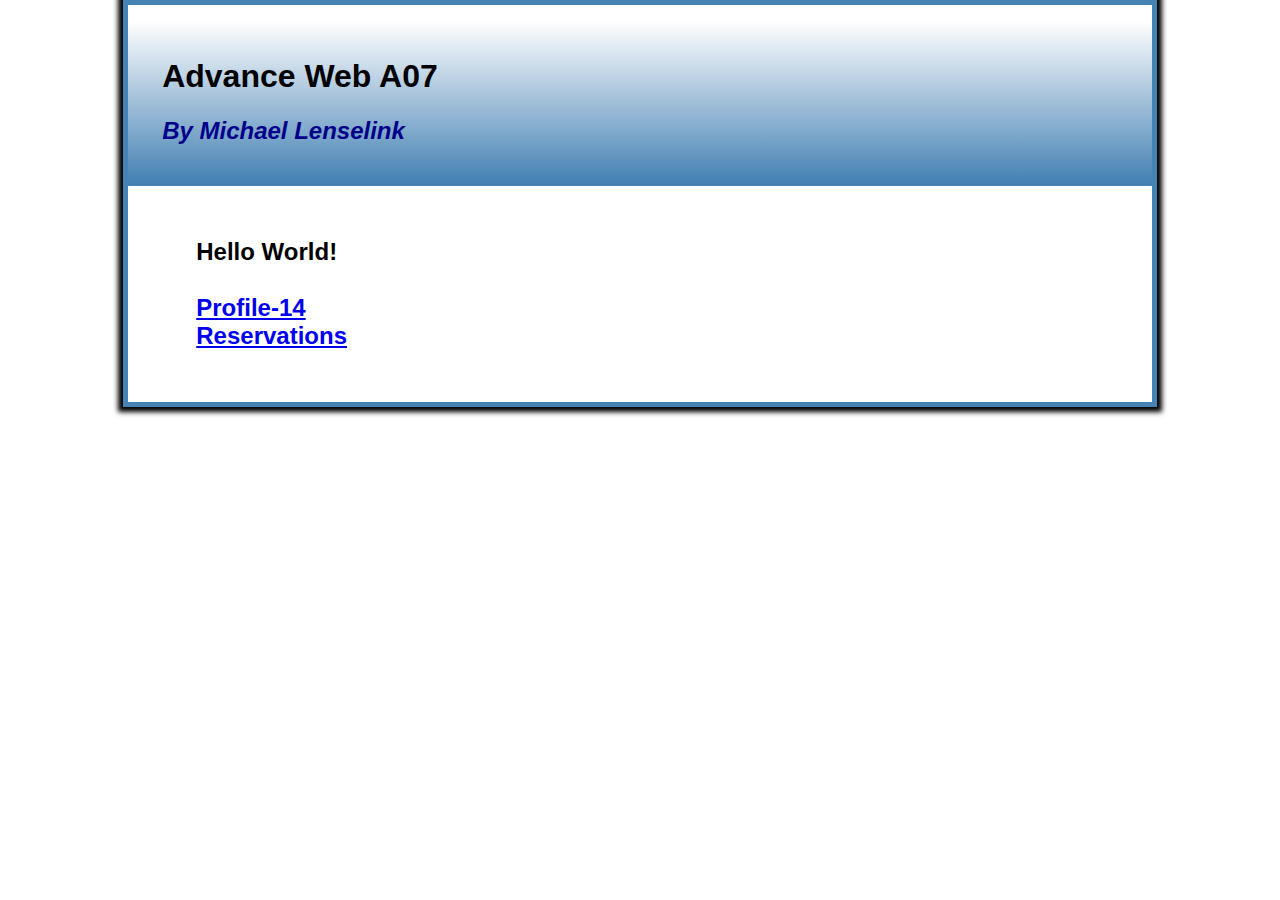
<file: index.html>
<!DOCTYPE html>

<html lang="en">
<head>
    <meta charset="utf-8" />
    <meta name="viewport" content="width=device-width, initial-scale=1" />
    <title>A07</title>
    <link href="styles/main.css" rel="stylesheet" type="text/css" />
</head>
<header>
    <h1>Advance Web A07</h1>
    <h2>By Michael Lenselink</h2>
</header>
<body>
    <main>
        <h2>
            Hello World!
            <br>
            <br>
            <a href="Profile14/index.html">Profile-14</a>
            <br>
            <a href="Reservations/index.html">Reservations</a>
        </h2>
    </main>
</body>
</html>
</file>
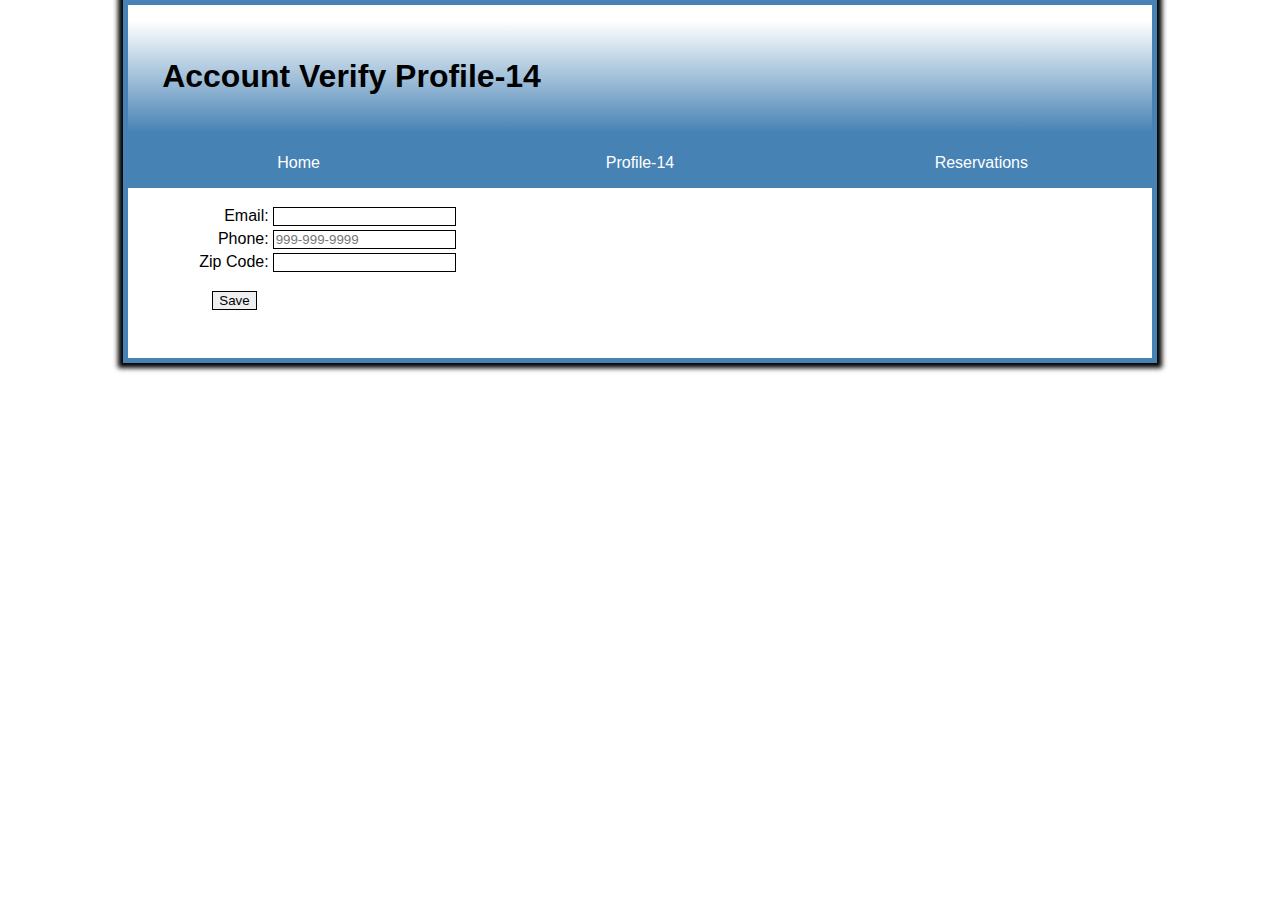
<file: Profile14/index.html>
<!DOCTYPE html>

<html lang="en">
<head>
    <meta charset="utf-8" />
    <meta name="viewport" content="width=device-width, initial-scale=1" />
    <title>Profile-14</title>
    <link rel="stylesheet" href="../styles/slicknav.css">
    <link href="../styles/profile.css" rel="stylesheet" type="text/css" />
    <script src="https://code.jquery.com/jquery-3.2.1.min.js"></script>
    <script src="../js/jquery.slicknav.min.js"></script>
    <script type="text/javascript">
        $(document).ready(function(){
            $('#nav_menu').slicknav({prependTo:"#mobile_menu"});
        });
    </script>
</head>
<header>
    <h1>Account Verify Profile-14</h1>
</header>
<nav id="mobile_menu"></nav>
<nav id="nav_menu">
    <ul>
        <li><a href="../index.html">Home</a></li>
        <li><a href="../Profile14/index.html">Profile-14</a></li>
        <li><a href="../Reservations/index.html">Reservations</a></li>
    </ul>
</nav>
<br>
<body>
    <main> 
        <form action="profile.html" class="inputForm" id="ProfileForm" method="GET">
            <table>
                <tr>
                    <td class="label">
                        <span for="Email">Email: </span>
                    </td>
                    <td class="input">
                        <input type="text" name="Email" id="Email" maxlength="150" required>
                        <span class="req"></span>
                        <br>
                    </td>
                </tr>
                <tr>
                    <td class="label">
                        <label for="Phone">Phone: </label>
                    </td>
                    <td class="input">
                        <input type="text" name="Phone" id="Phone" placeholder="999-999-9999" maxlength="12" required>
                        <span class="req"></span>
                        <br>
                    </td>
                </tr>
                <tr>
                    <td class="label">
                        <label for="Zip">Zip Code: </label>
                    </td>
                    <td class="input">
                        <input type="text" name="Zip" id="Zip" maxlength="10" required>
                        <span class="req"></span>
                        <br>
                    </td>
                </tr>
            </table>
            <div class="input">
                <input type="submit" id="buttonSave" value="Save">
            </div>
        </form>
    </main>
    <script src="Profile.js"></script>
</body>
</html>
</file>
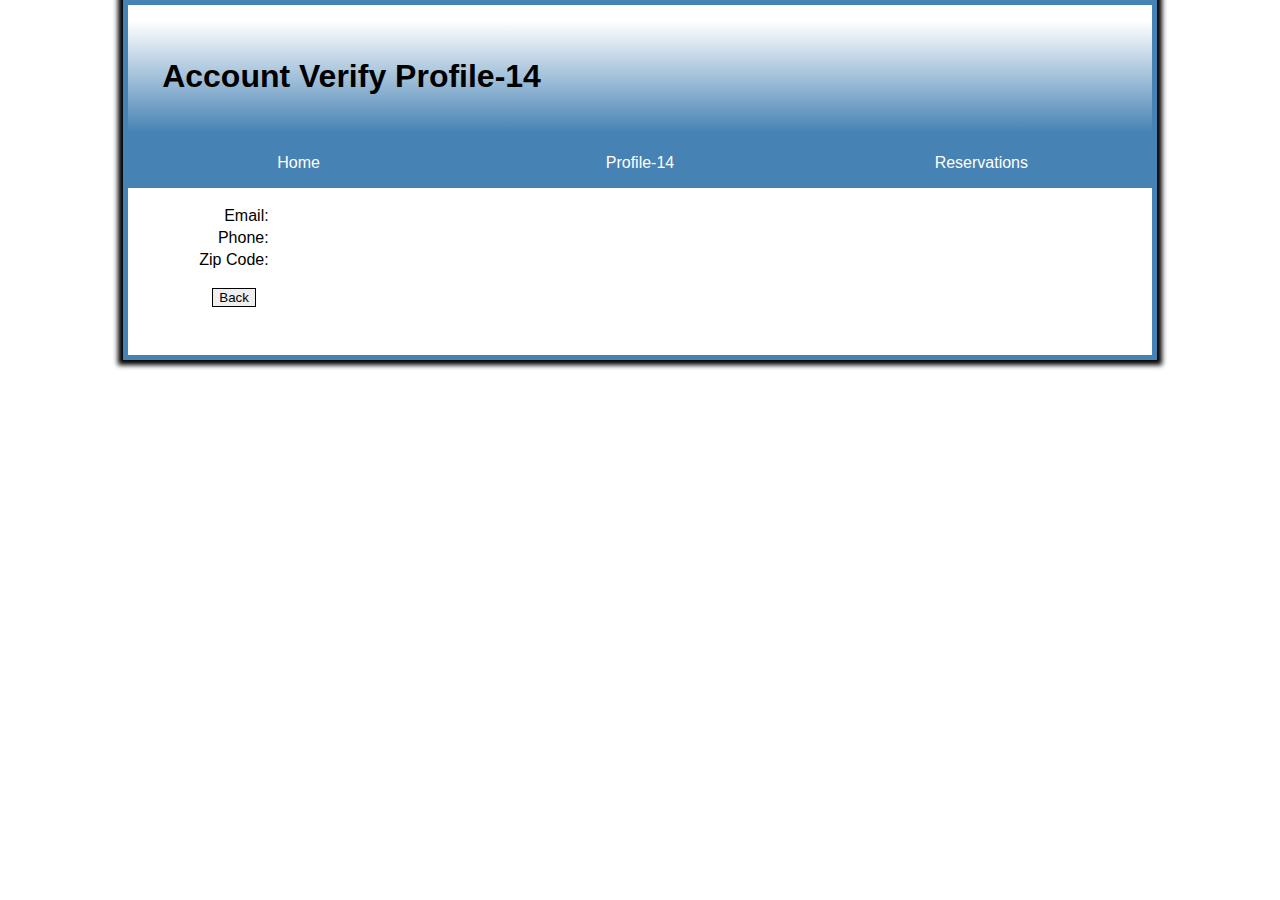
<file: Profile14/profile.html>
<!DOCTYPE html>

<html lang="en">
<head>
    <meta charset="utf-8" />
    <meta name="viewport" content="width=device-width, initial-scale=1" />
    <title>Profile-14</title>
    <link rel="stylesheet" href="../styles/slicknav.css">
    <link href="../styles/profile.css" rel="stylesheet" type="text/css" />
    <script src="https://code.jquery.com/jquery-3.2.1.min.js"></script>
</head>
<header>
    <h1>Account Verify Profile-14</h1>
</header>
<nav id="mobile_menu"></nav>
<nav id="nav_menu">
    <ul>
        <li><a href="../index.html">Home</a></li>
        <li><a href="../Profile14/index.html">Profile-14</a></li>
        <li><a href="../Reservations/index.html">Reservations</a></li>
    </ul>
</nav>
<br>
<body>
    <main> 
        <form action="index.html" method="GET">
            <table>
                <tr>
                    <td class="label">
                        <label for="outEmail">Email: </label>
                    </td>
                    <td class="input">
                        <span class="out" id="outEmail" ></span>
                        <br>
                    </td>
                </tr>
                <tr>
                    <td class="label">
                        <label for="outPhone">Phone: </label>
                    </td>
                    <td class="input"> 
                        <span class="out" id="outPhone" readonly>
                        <br>
                    </td>
                </tr>
                <tr>
                    <td class="label">
                        <label for="outZip">Zip Code: </label>
                    </td>
                    <td class="input">
                        <span class="out" id="outZip"></span>
                        <br>
                    </td>
                </tr>
            </table>
            <div class="input">
                <input type="submit" id="buttonBack" value="Back">
            </div>
        </form>
    </main>
    <script src="ShowProfile.js"></script>
</body>
</html>
</file>
<file: styles/main.css>
*
{
    margin: 10;
    padding: 10;
    font: sans-serif;
}

#mobile_menu
{
    display: none;
    padding: 3px;
    background-color: steelblue;
}

.slicknav_menu
{
    background-color: steelblue;
}

.slicknav_btn
{
    background-color: steelblue;
}

header
{
    padding-left: 3.3333%;
    padding-right: 3.3333%;
    margin-top: 1em;
    margin-bottom: 0;
    padding-top: 1em;
    padding-bottom: 1em;
    border-bottom: 0.3125em solid steelblue;
    background-image: linear-gradient(white, steelblue);
    color: black;
}

body
{
    align-content: center;
    max-width: 1024px;
    width: 95%;
    border: 0.3125em;
    border-style: solid;
    border-color: steelblue;
    box-shadow: 0 0 0.3125em 0.3125em black;
    margin: auto;
    font-family: sans-serif;
}

main
{
    margin-left: 3.3333%;
    padding-left: 3.3333%;
    margin-right: 3.3333%;
    padding-right: 3.3333%;
    margin-top: 1em;
    margin-bottom: 1em;
    padding-top: 1em;
    padding-bottom: 1em;
    display: flex;
    flex-direction: column;
}

@media only screen and (max-width: 900px)
{
    *
    {
        font-size: 90%;
    }
    body
    {
        box-shadow: none;
        width: 95%;
    }
    #mobile_menu
    {
        display: none;
    }
    header
    {
        padding-bottom:2em;
    }
    header h1
    {
        font-size: 200%;
    }
    header h3
    {
        font-size: 150%;
    }
}

@media only screen and (max-width: 767px)
{
    body
    {
        width: 95%;
    }

    #nav_menu
    {
        display: none;
    }

    #mobile_menu
    {
        display: block;
    }

    main
    {
        order: 3;
        border: 0;
        margin-top: 0;
        width: 80%;
        flex-direction: column;
    }

    section
    {
        order: 1;
    }
    
    aside
    {
        border: 0;
        margin-top: 0;
        order: 2;
    }
    header
    {
        font-size: inherit;
        padding-bottom:initial;
    }
}

@media only screen and (max-width: 479px)
{
    body
    {
        font-size: initial;
    }
    header
    {
        font-size: 70%;
        padding-bottom: 3em;
    }
    header h1
    {
        font-size: 300%;
    }
    header h3
    {
        font-size: 200%;
    }
    p
    {
        font-size: 70%;
    }
}

h1
{
    font: sans_serif;
    color: black;
}

header h2
{
    color: darkblue;
    font-style: italic;
}

#nav_menu
{
    width: 100%;
    margin-bottom: 0;
}

#nav_menu ul
{
    list-style-type: none;
    position: relative;
    margin-top: 0;
    margin-bottom: 0;
    margin-left: 0;
    padding-left: 0;
    border-top: none;
}

#nav_menu li
{
    margin-top: 0;
    margin-bottom: 0;
}

#nav_menu ul li
{
    float: left;
    width: 33.3333%;
}

#nav_menu ul li a
{
    display: block;
    text-align: center;
    padding: 1em 0;
    text-decoration: none;
    background-color: steelblue;
    color: white;
}

#nav_menu ul li a:hover
{
    color: black;
    background-color: lightsteelblue;
}

#mobile_menu ul li a:hover
{
    background-color: lightsteelblue;
}

#mobile_menu ul ul li a:hover
{
    background-color: lightsteelblue;
}

main form div
{
    padding: 1em;
    width: 70%;
}

main form
{
    text-align: right;
}

main fieldset
{
    align-self: center;
    width: 80%;
    text-align: left;
    border: black;
    border-style: solid;
    border-width: 1px;
}
</file>
<file: styles/profile.css>
*
{
    margin: 10;
    padding: 10;
    font: sans-serif;
}

#mobile_menu
{
    display: none;
    padding: 3px;
    background-color: steelblue;
}

.slicknav_menu
{
    background-color: steelblue;
}

.slicknav_btn
{
    background-color: steelblue;
}

header
{
    padding-left: 3.3333%;
    padding-right: 3.3333%;
    margin-top: 1em;
    margin-bottom: 0;
    padding-top: 1em;
    padding-bottom: 1em;
    border-bottom: 0.3125em solid steelblue;
    background-image: linear-gradient(white, steelblue);
    color: black;
}

body
{
    align-content: center;
    max-width: 1024px;
    width: 95%;
    border: 0.3125em;
    border-style: solid;
    border-color: steelblue;
    box-shadow: 0 0 0.3125em 0.3125em black;
    margin: auto;
    font-family: sans-serif;
}

main
{
    margin-left: 3.3333%;
    padding-left: 3.3333%;
    margin-right: 3.3333%;
    padding-right: 3.3333%;
    margin-top: 1em;
    margin-bottom: 1em;
    padding-top: 1em;
    padding-bottom: 1em;
    display: flex;
    flex-direction: column;
}

main input
{
    border: 1px;
    border-style: solid;
}

@media only screen and (max-width: 900px)
{
    *
    {
        font-size: 90%;
    }
    body
    {
        box-shadow: none;
        width: 95%;
    }
    #mobile_menu
    {
        display: none;
    }
    header
    {
        padding-bottom:2em;
    }
    header h1
    {
        font-size: 200%;
    }
    header h3
    {
        font-size: 150%;
    }
}

@media only screen and (max-width: 767px)
{
    body
    {
        width: 95%;
    }

    #nav_menu
    {
        display: none;
    }

    #mobile_menu
    {
        display: block;
    }

    main
    {
        order: 3;
        border: 0;
        margin-top: 0;
        width: 80%;
        flex-direction: column;
    }

    section
    {
        order: 1;
    }
    
    aside
    {
        border: 0;
        margin-top: 0;
        order: 2;
    }
    header
    {
        font-size: inherit;
        padding-bottom:initial;
    }
}

@media only screen and (max-width: 479px)
{
    body
    {
        font-size: initial;
    }
    header
    {
        font-size: 70%;
        padding-bottom: 3em;
    }
    header h1
    {
        font-size: 300%;
    }
    header h3
    {
        font-size: 200%;
    }
    p
    {
        font-size: 70%;
    }
}

h1
{
    font: sans_serif;
    color: black;
}

header h2
{
    color: darkblue;
    font-style: italic;
}

#nav_menu
{
    width: 100%;
    margin-bottom: 0;
}

#nav_menu ul
{
    list-style-type: none;
    position: relative;
    margin-top: 0;
    margin-bottom: 0;
    margin-left: 0;
    padding-left: 0;
    border-top: none;
}

#nav_menu li
{
    margin-top: 0;
    margin-bottom: 0;
}

#nav_menu ul li
{
    float: left;
    width: 33.3333%;
}

#nav_menu ul li a
{
    display: block;
    text-align: center;
    padding: 1em 0;
    text-decoration: none;
    background-color: steelblue;
    color: white;
}

#nav_menu ul li a:hover
{
    color: black;
    background-color: lightsteelblue;
}

#mobile_menu ul li a:hover
{
    background-color: lightsteelblue;
}

#mobile_menu ul ul li a:hover
{
    background-color: lightsteelblue;
}

main div
{
    padding: 1em;
    width: 60%;
}

main form
{
    text-align: right;
}

.req
{
    color: red;
}

span.out
{
    text-align: left;
}

.input
{
    text-align: left;
}
</file>
